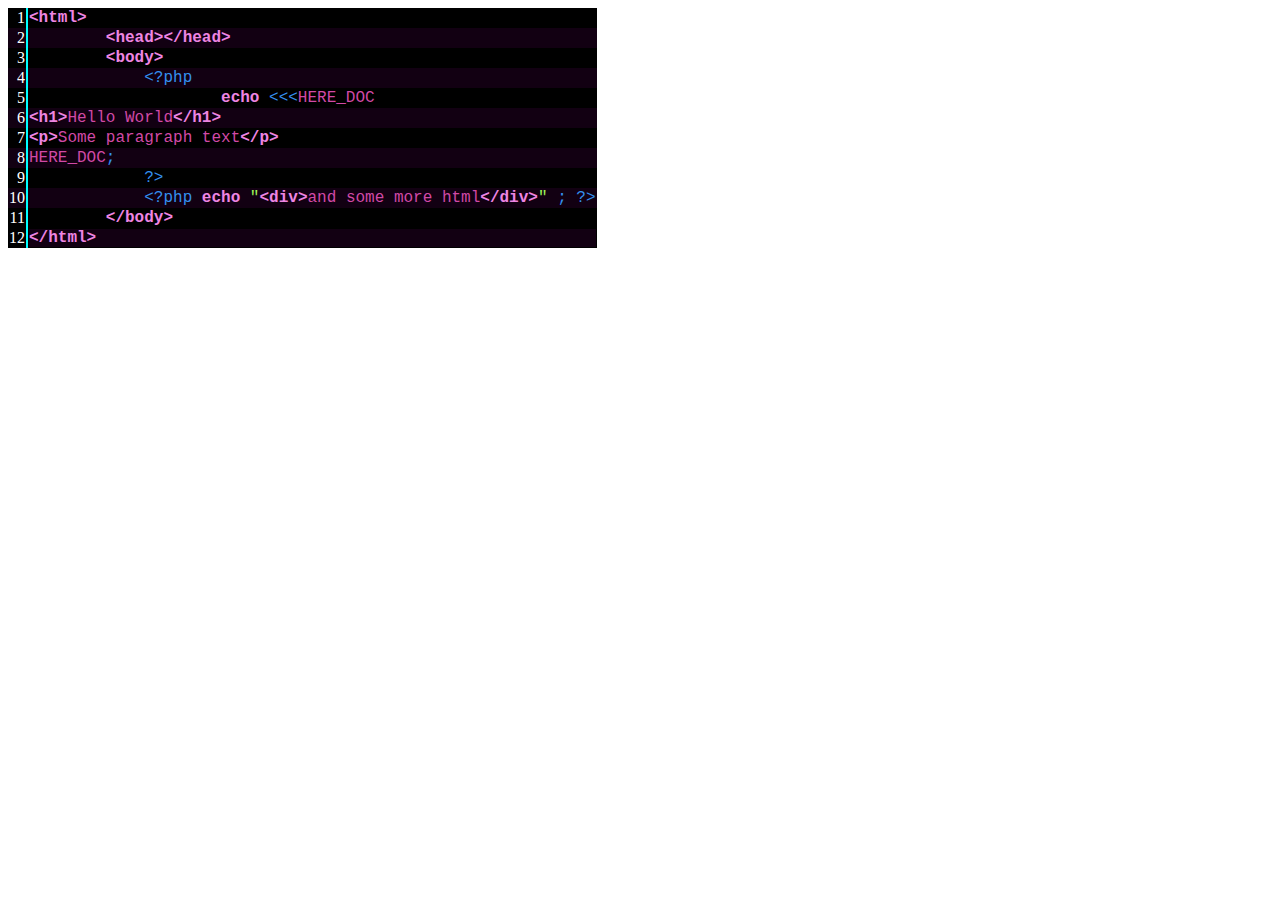
<file: mytest.html>
<!DOCTYPE html PUBLIC "-//W3C//DTD HTML 4.01//EN">
<html>
    <head>
        <script type="text/javascript" src="shjs_main.js"></script>
        <script type="text/javascript" src="extshjs_main.js"></script>
        <script type="text/javascript" src="lang/shjs_html.js"></script>
        <script type="text/javascript" src="lang/shjs_php.js"></script>
        <link type="text/css" rel="stylesheet" href="css/sh_bipolar.css" />
    </head>
    <body onload="ExtSHJS.highlightDocument( );">
        <pre class="extshjs_html" id="preSomeCode">&lt;html&gt;
        &lt;head&gt;&lt;/head&gt;
        &lt;body&gt;
            <span id="somePhp" class="extshjs_php">&lt;?php
                    echo &lt;&lt;&lt;HERE_DOC
<span id="moreHtml" class="extshjs_html">&lt;h1&gt;Hello World&lt;/h1&gt;
&lt;p&gt;Some paragraph text&lt;/p&gt;</span>
HERE_DOC;
            ?&gt;</span>
            <span id="evenMorePhp" class="extshjs_php">&lt;?php echo "<span id="evenMoreHtml" class="extshjs_html">&lt;div&gt;and some more html&lt;/div&gt;</span>" ; ?&gt;</span>
        &lt;/body&gt;
&lt;/html&gt;</pre>
    </body>
</html>
</file>
<file: css/sh_bipolar.css>
table.extshjs_sourceCode
{
	border-collapse : separate ;
    border-spacing : 0 ;
    font-size: 16px ;
}

pre.shjs_sourceCode , pre.extshjs_sourceCode {
  background-color: #000000;
  color: #d149a6;
  white-space: pre ;
  font-family : 'Courier New' , Courier, monospace ;
  padding : 0 ;
  margin : 0 ;
  border : 0 ;

  font-size: inherit ;
}

tr td.extshjs_sourceCode {
  background-color: #000000;
  font-size: inherit ;
}

tr.extshjs_alternateLine td.extshjs_sourceCode, tr.extshjs_alternateLine td.extshjs_lineNumber {
   background-color: #120012 ;
}

/*Testing*/
pre.extshjs_alternateLine {
   background-color: #120012 ;
}

tr td.extshjs_lineNumber {
   background-color: #000000;
   color: #ffffff ;
   text-align: right ;
   border-right: 2px #00ffff solid ;
}

pre.shjs_sourceCode .shjs_keyword , pre.extshjs_sourceCode .extshjs_keyword {
  color: #ee85e2;
  font-weight: bold;
  font-style: normal;
}

pre.shjs_sourceCode .shjs_type , pre.extshjs_sourceCode .extshjs_type {
  color: #aadd8b;
  font-weight: bold;
  font-style: normal;
}

pre.shjs_sourceCode .shjs_string , pre.extshjs_sourceCode .extshjs_string {
  color: #9ef457;
  font-weight: normal;
  font-style: normal;
}

pre.shjs_sourceCode .shjs_regexp , pre.extshjs_sourceCode .extshjs_regexp {
  color: #9ef457;
  font-weight: normal;
  font-style: normal;
}

pre.shjs_sourceCode .shjs_specialchar , pre.extshjs_sourceCode .extshjs_regexp {
  color: #9ef457;
  font-weight: normal;
  font-style: normal;
}

pre.shjs_sourceCode .shjs_comment , pre.extshjs_sourceCode .extshjs_comment {
  color: #35d6e5;
  font-weight: normal;
  font-style: italic;
}

pre.shjs_sourceCode .shjs_number , pre.extshjs_sourceCode .extshjs_number {
  color: #ffffff;
  font-weight: normal;
  font-style: normal;
}

pre.shjs_sourceCode .shjs_preproc , pre.extshjs_sourceCode .extshjs_number {
  color: #07f6bf;
  font-weight: normal;
  font-style: normal;
}

pre.shjs_sourceCode .shjs_symbol , pre.extshjs_sourceCode .extshjs_symbol {
  color: #348fef;
  font-weight: normal;
  font-style: normal;
}

pre.shjs_sourceCode .shjs_function , pre.extshjs_sourceCode .extshjs_function {
  color: #d51993;
  font-weight: bold;
  font-style: normal;
}

pre.shjs_sourceCode .shjs_cbracket , pre.extshjs_sourceCode .extshjs_cbracket {
  color: #348fef;
  font-weight: normal;
  font-style: normal;
}

pre.shjs_sourceCode .shjs_url , pre.extshjs_sourceCode .extshjs_url {
  color: #9ef457;
  font-weight: normal;
  font-style: normal;
}

pre.shjs_sourceCode .shjs_date , pre.extshjs_sourceCode .extshjs_date {
  color: #ee85e2;
  font-weight: bold;
  font-style: normal;
}

pre.shjs_sourceCode .shjs_time , pre.extshjs_sourceCode .extshjs_time {
  color: #ee85e2;
  font-weight: bold;
  font-style: normal;
}

pre.shjs_sourceCode .shjs_file , pre.extshjs_sourceCode .extshjs_file {
  color: #ee85e2;
  font-weight: bold;
  font-style: normal;
}

pre.shjs_sourceCode .shjs_ip , pre.extshjs_sourceCode .extshjs_ip {
  color: #9ef457;
  font-weight: normal;
  font-style: normal;
}

pre.shjs_sourceCode .shjs_name , pre.extshjs_sourceCode .extshjs_name {
  color: #9ef457;
  font-weight: normal;
  font-style: normal;
}

pre.shjs_sourceCode .shjs_variable , pre.extshjs_sourceCode .extshjs_variable {
  color: #72d42c;
  font-weight: bold;
  font-style: normal;
}

pre.shjs_sourceCode .shjs_oldfile , pre.extshjs_sourceCode .extshjs_oldfile {
  color: #9ef457;
  font-weight: normal;
  font-style: normal;
}

pre.shjs_sourceCode .shjs_newfile , pre.extshjs_sourceCode .extshjs_newfile {
  color: #9ef457;
  font-weight: normal;
  font-style: normal;
}

pre.shjs_sourceCode .shjs_difflines , pre.extshjs_sourceCode .extshjs_difflines {
  color: #ee85e2;
  font-weight: bold;
  font-style: normal;
}

pre.shjs_sourceCode .shjs_selector , pre.extshjs_sourceCode .extshjs_selector {
  color: #72d42c;
  font-weight: bold;
  font-style: normal;
}

pre.shjs_sourceCode .shjs_property , pre.extshjs_sourceCode .extshjs_property {
  color: #ee85e2;
  font-weight: bold;
  font-style: normal;
}

pre.shjs_sourceCode .shjs_value , pre.extshjs_sourceCode .extshjs_value {
  color: #9ef457;
  font-weight: normal;
  font-style: normal;
}
</file>
